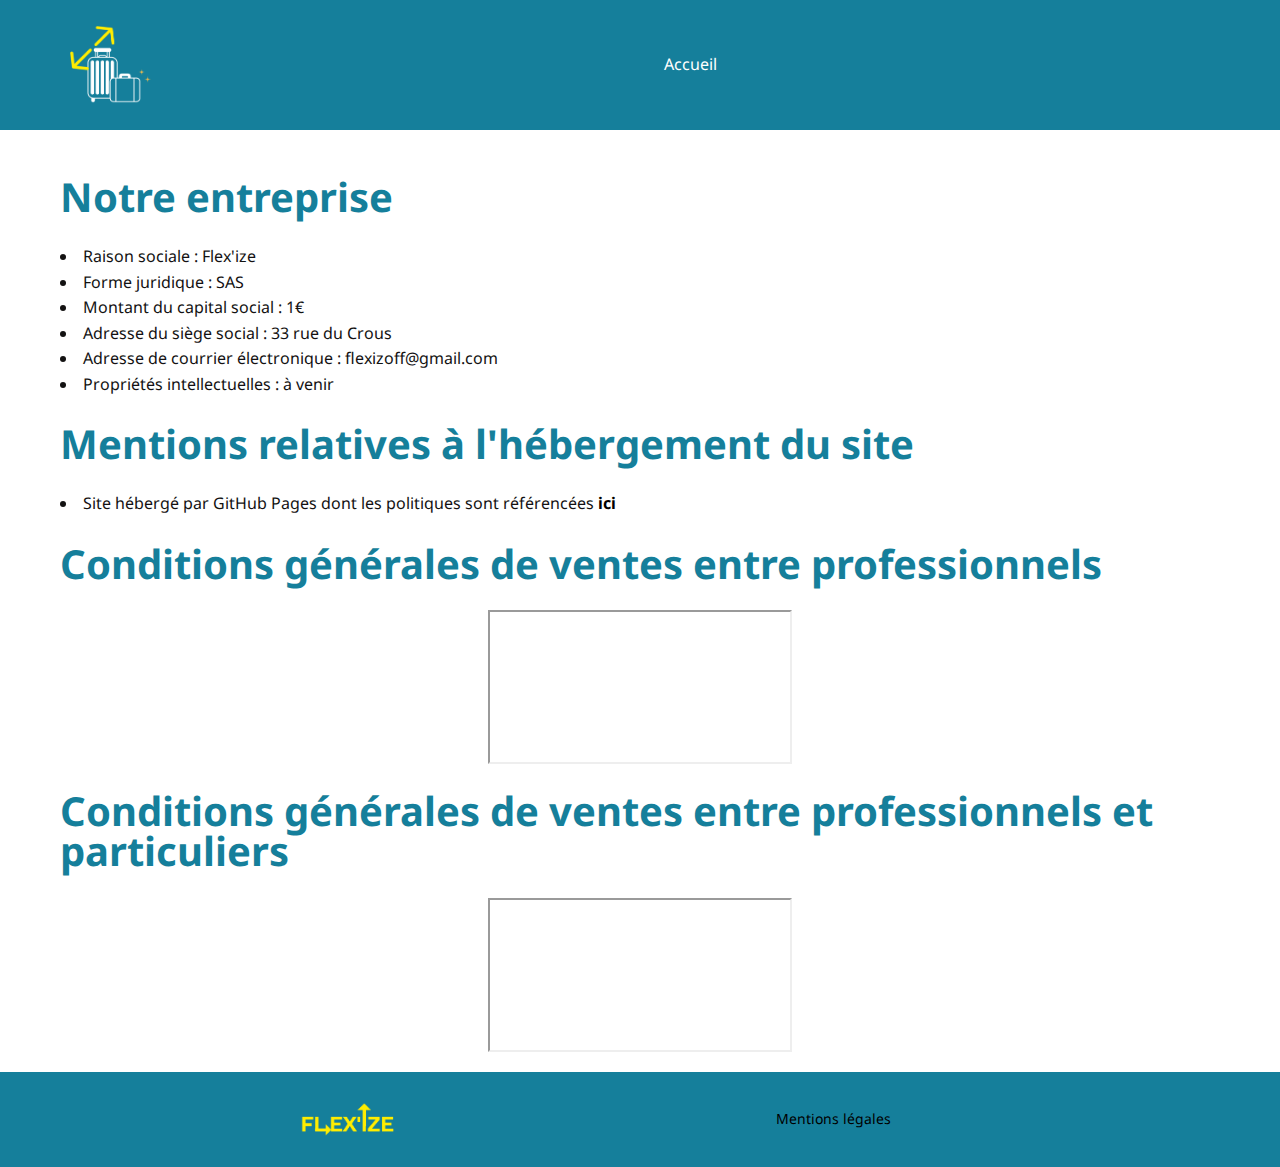
<file: mentionslégales.html>
<html lang="fr">
<head>
    <meta charset="UTF-8">
    <meta http-equiv="X-UA-Compatible" content="IE=edge">
    <meta name="viewport" content="width=device-width, initial-scale=1.0">
<meta name="google-site-verification" content="QX9hiRcvvd07eBhcuaL1VOhvLbGO40gwZLUHhaVFGXU" />    <title>Flex'ize - Site officiel</title>
    <meta name="description" content="Flex'iz - Créateur de la première valise modulable." />
    <link rel="shortcut icon" href="">
    <link rel="preconnect" href="https://fonts.googleapis.com">
<link rel="preconnect" href="https://fonts.gstatic.com" crossorigin>
<link href="https://fonts.googleapis.com/css2?family=Noto+Sans:wght@600&display=swap" rel="stylesheet">
<link rel="preconnect" href="https://fonts.googleapis.com">
<link rel="preconnect" href="https://fonts.gstatic.com" crossorigin>
<link href="https://fonts.googleapis.com/css2?family=Noto+Sans:wght@900&display=swap" rel="stylesheet">    
<link rel="stylesheet" href="./css/global.css">
<script src="./js/global.js" defer></script>

</head>
<body>
    <Header class="header">
        <div class="container d-flex">
            <div class="logo">
                <img width="100" src="./img/logo.png" alt="">
            </div>
            <nav class="navbar">
                <ul class="menu list-unstyled">
                    <li><a href="./index.html">Accueil</a></li>
                    
                </ul>
            </nav>
            <div class="right">
                <button class="burger"><span class="bar"></span></button>
            </div>
        </div>
    </Header>

    <div id="valeurs" class="valeurs">
      <section class="container">
        <h1 class="title">Notre entreprise</h1>
        <li>Raison sociale : Flex'ize</li>
<li>Forme juridique : SAS</li>
<li>Montant du capital social : 1€</li>
<li>Adresse du siège social : 33 rue du Crous </li>
<li>Adresse de courrier électronique : flexizoff@gmail.com</li>
<li>Propriétés intellectuelles : à venir</li>
        <h1 class="title">Mentions relatives à l'hébergement du site</h1>
<li>Site hébergé par GitHub Pages dont les politiques sont référencées <a href="https://docs.github.com/fr/site-policy"><b>ici</b></a></li>
    <h1 class="title">Conditions générales de ventes entre professionnels</h1>
      <center><iframe src="./media/CGVpro.pdf" ></iframe></center>
      <h1 class="title">Conditions générales de ventes entre professionnels et particuliers</h1>
      <center><iframe src="" ></iframe></center>
    </div>
</section>





    <footer>
<div class="container">
    <div class="grid">
        <div class="grid__item">
                <img width="100" src="./img/name.png" alt="">
        </div>
        
        <a href="./mentionslégales.html"><p>Mentions légales</p></a>
    </div>
</div>
</footer>
</body>
</html>
</file>
<file: css/global.css>
/* Base */

*{
    box-sizing: border-box;

}

html {
    font-size: 62.5%
}

body {
    font-family: 'Noto Sans', sans-serif;
    font-size: 1.6rem ;
    color: #131212 ;
    background: rgb(21, 127, 155);
    margin: 0;
    line-height: 1.6;
    margin: 0;
}

h1, h2, h3, h4, h5, h6 {
    color:#000000;
    font-family: 'Noto Sans', sans-serif;
    line-height: 1;
}

h1,
.h1 {
    font-size: 4rem;
    color: rgb(21, 127, 155);
}

h2,
.h2 {
    font-size: 2rem;
    color: rgb(21, 127, 155);
}

h3,
.h3 {
    font-size: 2.1rem;
    text-align: center;
}
h4,
.h4 {
    font-size: 2rem;
}

a {
    text-decoration: none;
    color: #000000;
}

img {
    max-width: 100%;
    height: auto;
}

ul {
    padding-left: 2rem;
}

.contextblock li{
    margin-left: 1rem;
}

.list-unstyled {
    list-style: none;
    margin: 0;
    padding: 0;
}

.d-flex {
    display: flex;
    align-items: center;
    justify-content: space-between;
}

.grid {
    display: flex;
    flex-wrap: wrap;
    justify-content: center;
}

.grid__item {
    width: 100%;
    padding: 1rem;
    flex-grow: 1;
    flex-shrink: 0;
}

@media screen and (max-width:749px) {
body {
    background: #FFFFFF;
}
h1 {
    color: rgb(21, 127, 155);
    font-size: 3rem;
    margin-top: 4rem;
    text-align: center;
    
}
h1 .histoire .title {
    font-size: 3rem;
}
.accueil h2 {
    color: rgb(21, 127, 155);
    text-align: center;
    font-size: 1.5rem;

}
p {
    margin-left: 2rem;
    margin-right: 2rem;

}

li {
    margin-left: 2rem;
}
.accueil img {
}

.container_accueil h2 {
    margin-top: 3rem;
    color: rgb(254, 237, 1);
    font-size: 2rem;
    
}
}

@media screen and (min-width:750px) {
.container {
    max-width: 1200px;
    margin: 0 auto;
    padding: 2rem;
}
.grid__item {
    max-width: 33%;
}
div.grid a {
    margin-right: 10rem;
    margin-left: 10rem;
}
div.grid a {

}
.container_accueil {
    margin: 0 auto;
    padding: 44rem;
    background-color: rgb(21, 127, 155);
}


}

/* Header */

.header {
    background: rgb(21, 127, 155);
    border-bottom: 1px solid rgb(21, 127, 155);
    position:sticky;
    z-index: 3;
    top: 0;
}

.header .logo {
    font-family: 'Noto Sans', sans-serif;
    font-weight: 500;
    font-size: 2rem;
    letter-spacing: 1px;
    color: #FFFFFF;
}


.header li {
    display: inline-flex;
    align-items: center;
    padding: 0 0.5rem;
    margin-bottom: 0;
}

.header a {
    color: #ffffff;
}

@media screen and (min-width:750px) {
    .header {
        grid-area: header;
    }
}

a:hover {
    color: rgb(254, 237, 1);
}

.header .right {
    display: flex;
    align-items: center;

}



.socials a {
    padding: 0 2px;
}

.socials .icons {
    height: 18px;
}

.socials li {
    display: inline-flex;
    height: 30px;
    margin-bottom: 0;
    padding: 0 5px;
}

/* Navigation Mobile*/

.burger {
    background: none;
    border: none;
    width: 35px;
    height: 35px;
    cursor: pointer;
    position: relative;
    margin-left: 1rem;
}

.burger .bar {
    width: 22px;
    height: 3px;
    background-color: #ffffff;
    display: block;
}

.burger .bar::before, .burger .bar::after {
    display: block;
    content:"";
    width: 22px;
    height: 3px;
    background: rgb(255, 255, 255);
    position: absolute;
}

.burger .bar::before {
    transform: translateY(-8px);
}

.burger .bar::after {
    transform: translateY(8px);
}

@media screen and (max-width:749px) {
    nav {
        display: flex;
        overflow: hidden;
        opacity: 0;
        position: fixed;
        top: 90px;
        left: 110%;
        width: 0;
        height: calc(100vh - 55px);
        background:rgb(21, 127, 155);
        justify-content: center;
        align-items: center;
        flex-direction: column;
        transition: all 0.4s ease-out;
    }

    nav .menu li {
        display: flex;
        justify-content: center;
    }

    nav .menu li a {
        display: block;
        font-size: 2rem;
        padding: 2rem;
        color: rgb(254, 237, 1);
        transition: all 0.4s;
    }
    .burger .bar::before, .burger .bar::after {
        transition: all 0.2s ease-out;
    }

    .show-nav nav {
        opacity: 1;
        width: 100%;
        left: 0;
        z-index: 2;
    }
    .show-nav nav li a:hover {
        transform: scale(1.2);
        text-decoration: none;
    }

    .show-nav .burger .bar {
        width: 0;
        background: transparent;
    }

        .show-nav .burger .bar::before {
            transform: rotate(-45deg);
        }

        .show-nav .burger .bar::after {
            transform: rotate(45deg);
        }
}

@media screen and (min-width:750px) {
    .burger {
        display: none;
    }
}

    nav {
        display: block;
    }


/* Sections */
/*Mise en forme*/

.section-header {
text-align: center;
}


.section-title {
    text-transform: uppercase;
    color: #000000;
    font-size: 3.8rem;
    font-family: 'Noto Sans', sans-serif;
    margin-top: 0;
    text-align: center;

}
    

.section-header p {
    text-align: center;
}

@media screen and (max-width:749px) {
    .section-title {
    font-size: 3.4rem;
    }
}

@media screen and (min-width:750px) {
    .section-title {
    font-size: 4.8rem;
    }
}


/*Accueil*/
@media screen and (min-width:750px) {
.accueil h1 {
    font-size: 6rem;
    color: rgb(254, 237, 1);
    display: flex;
    justify-content: center;
    align-items: center;
    margin-top: -15rem;
}

.accueil h2 {
    font-size: 3rem;
    font-style: italic;
    color: rgb(254, 237, 1);
    display: flex;
    justify-content: center;
    align-items: center;
    margin-top: 5rem;

}
}
.div .accueil {
}
/*histoire*/

.histoire {
    color: #000000;
    padding: 1rem 0 0 0;
    background: #ffffff;

}

.histoire .title {
    font-size: 4rem;
    font-family: 'Noto Sans', sans-serif;
    font-weight: bold;
    margin: 3rem 0 0 0;
}

.histoire__item {
    display: flex;
    flex-direction: column;
    justify-content: center;
    align-items: center;
}

.histoire__item span {
    text-transform: uppercase;
}

.histoire__item.left {
    animation-duration: 1s;
    animation-name: slideInleft;
}

.histoire__item.right {
    animation-duration: 1s;
    animation-name: slideInright;
}

@media screen and (max-width:749px) {
.histoire__item.left {
    order: 2;
    text-align: justify;
}
.histoire__item.right {
    order: 1;
}

.histoire__avatar img {
        max-width: 350px;
    }

    .histoire .grid {
        align-items: center;
    }

}

@media screen and (min-width:750px) {
    .histoire__item {
    flex: 1 0 50%;
    align-items: flex-start;
    text-align: left;
}
    .histoire .title {
        font-size: 4rem;
        margin: 1.6rem 0 0 -0.45rem;
    }

    .histoire__avatar img {
        max-width: 400px;
        border-radius: 50%;
    }

    .histoire__item.left {
        align-items: flex-start;
    }
    .histoire__item.right {
        align-items: center;
    }
    .histoire .grid {
        flex-direction: row;
    }
}

/*A propos*/

.about .section-title {
    margin-top: 2.8rem;
}

.about img {
    margin-left: 5rem;
}

@media screen and (min-width:750px) {
    .about img {
        padding-right: 3rem;
        
    }
}


/*Portfolio*/

.produit {
    background-color: #FFFFFF;
}

.produit .grid__item .card img {
    margin: auto;
    aspect-ratio: auto 600 / 400;
}
.produit .grid__item {
    max-width: 50%;
    margin-bottom: 0;
    opacity: 1;
    transition: all 1s ease;
}

.produit .grid__item.hide {
    max-width: 0;
    padding: 0;
    overflow: hidden;
    opacity: 0;
    transition: all 0.4s ease;
}


@media screen and (max-width:749px) {
    .produit .grid__item a {
        font-size: 1.4rem;
    }
}

@media screen and (min-width:750px) {
.produit .grid__item {
    max-width: 33.3333%;
}
.produit-filters .grid__item {
    max-width: 25%;
}
}

/*Portfolio*/

.valeurs {
  background-color: #FFFFFF;
}


/*Footer*/

footer {
    color: rgb(254, 237, 1);
    background: rgb(21, 127, 155);
    text-align: center;
    font-size: 1.4rem;
}

footer p {
    margin: 0;
}

footer .grid {
    align-items: center;
}

footer .socials {
    justify-content: center;
    text-align: center;    
}

footer .socials li {
    padding: 0 1.5rem;
}

footer .socials a {
    color: #000000;
    border: 1px solid #000000;
    border-radius: 50%;
    width: 42px;
    height: 42px;
    padding: 1rem;
    display: flex;
    justify-content: center;
    transition: all 0.4s ;
}

footer .socials a:hover {
    background: rgb(255, 255, 255);
    color: #333;
}

@media screen and (max-width:749px) {
     
}

@media screen and (min-width:750px) {
footer {
    text-align: left;
}
footer .grid__item {
    max-width: 33.3333%;
}
}
</file>
